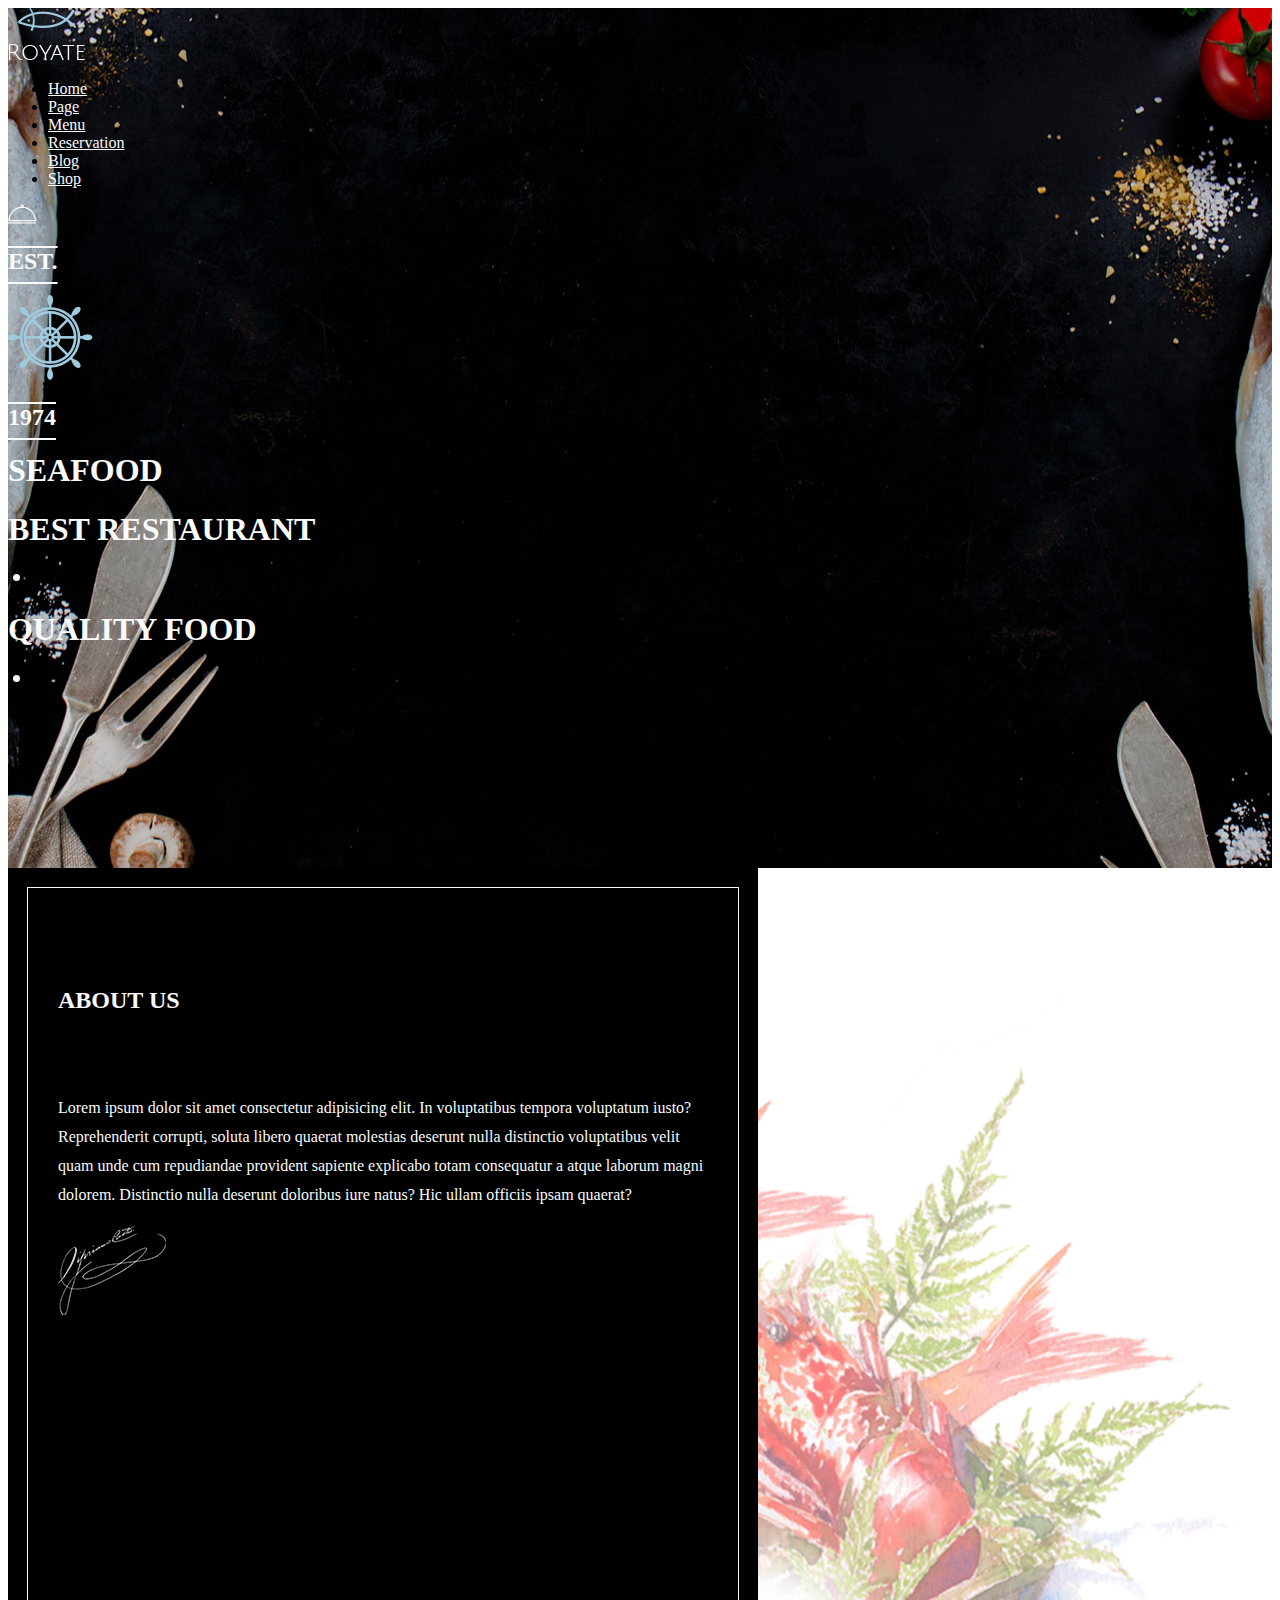
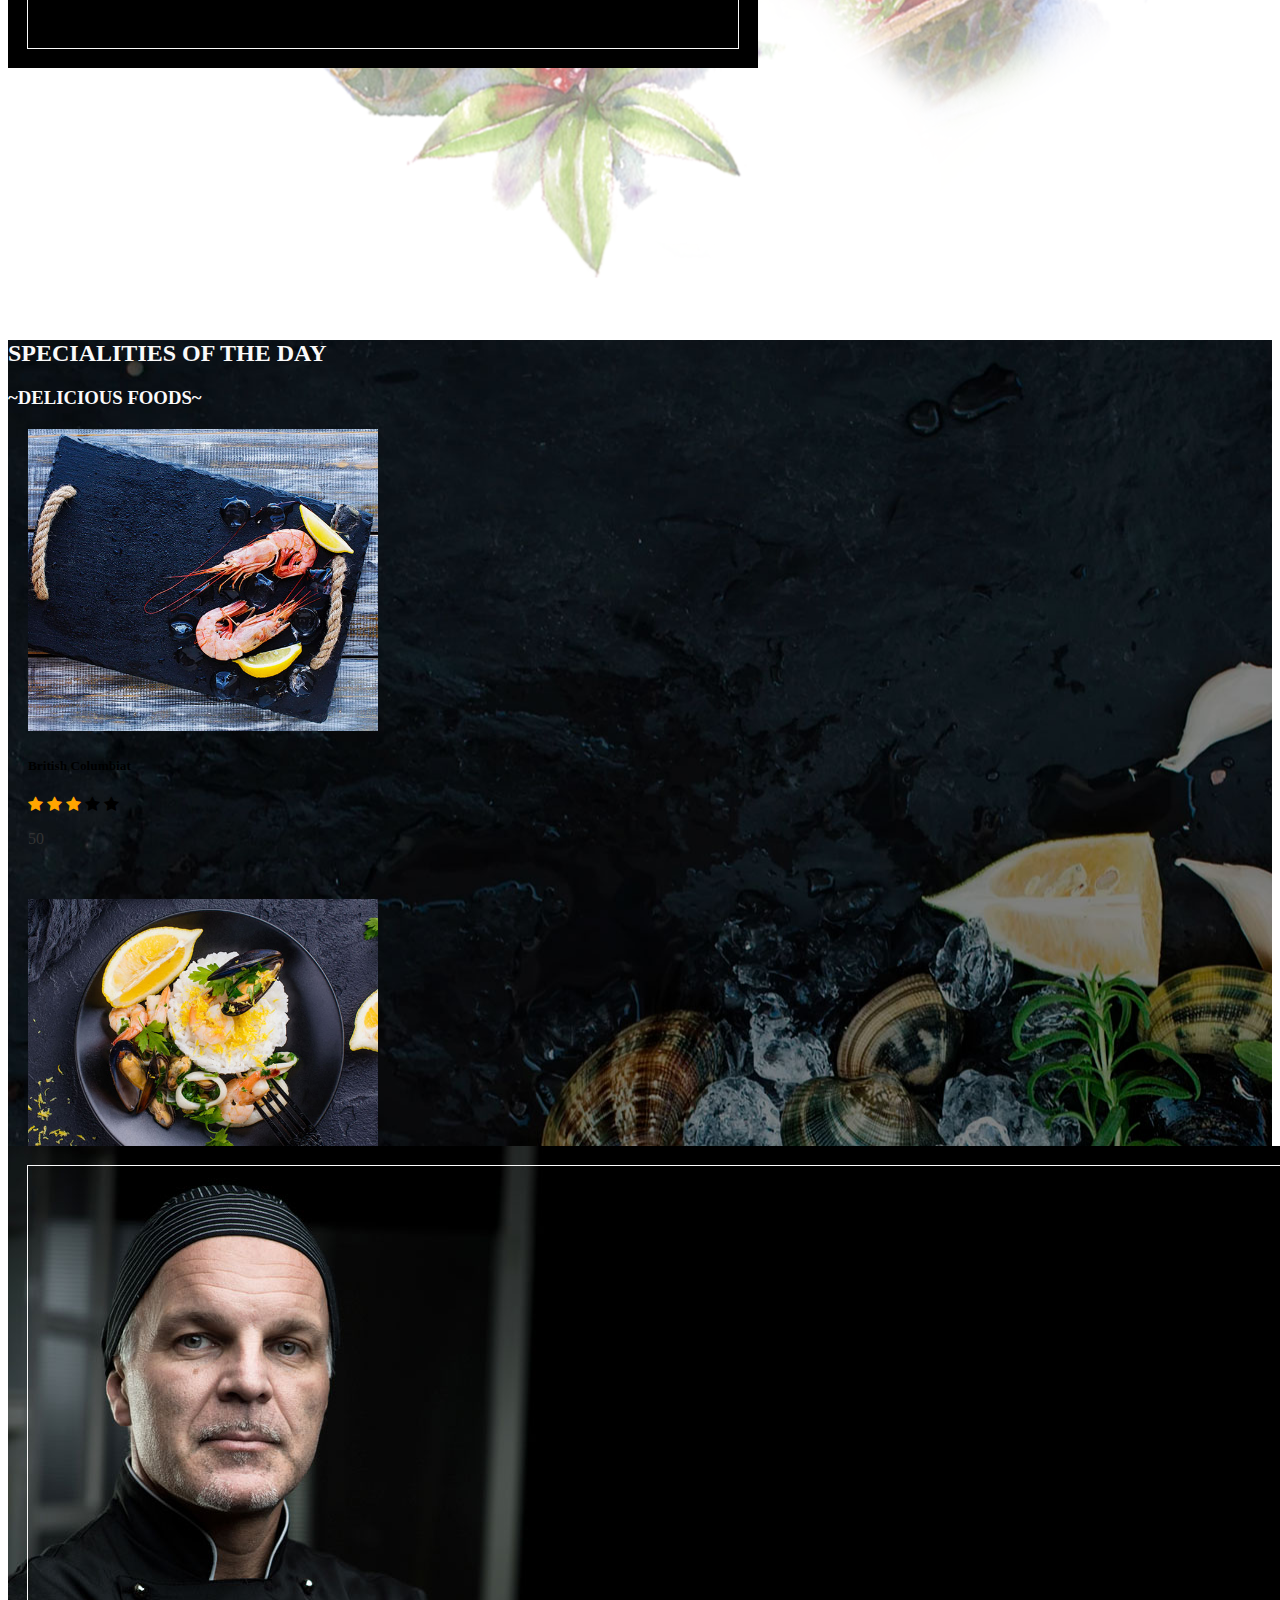
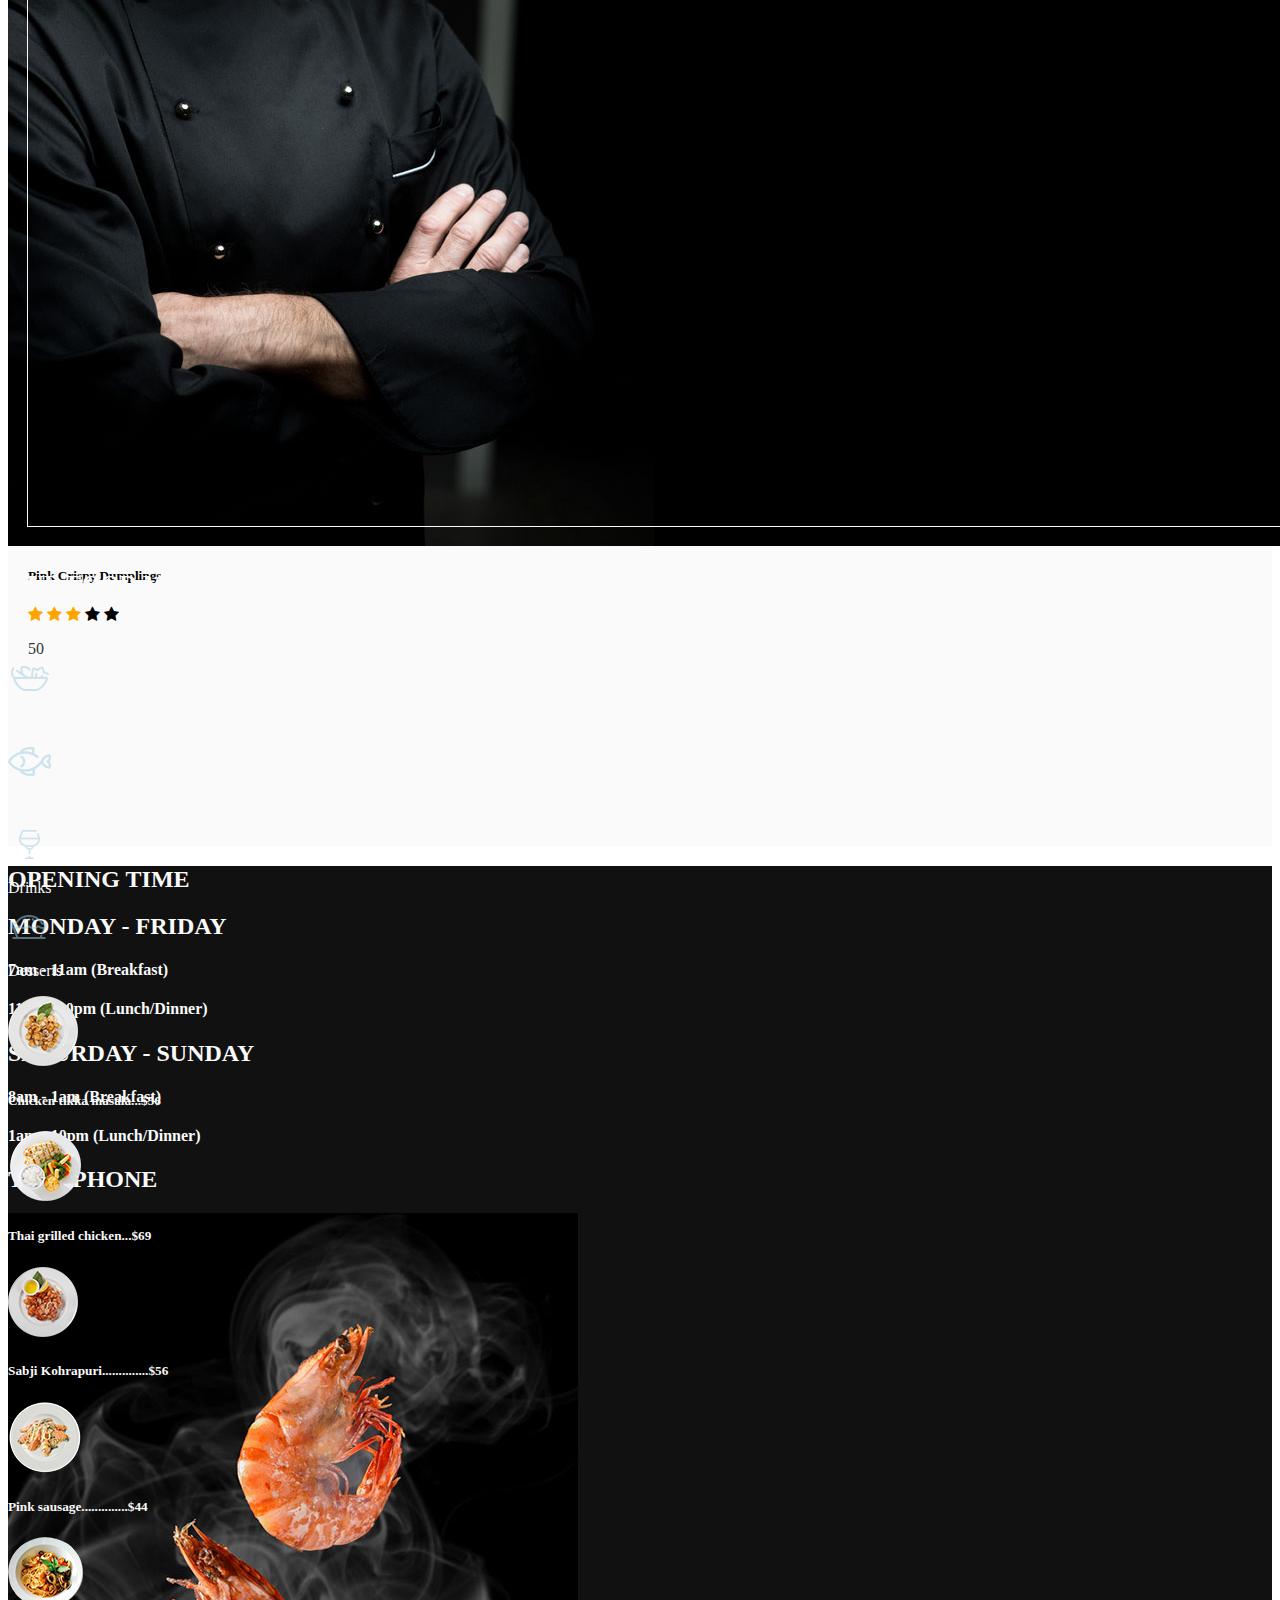
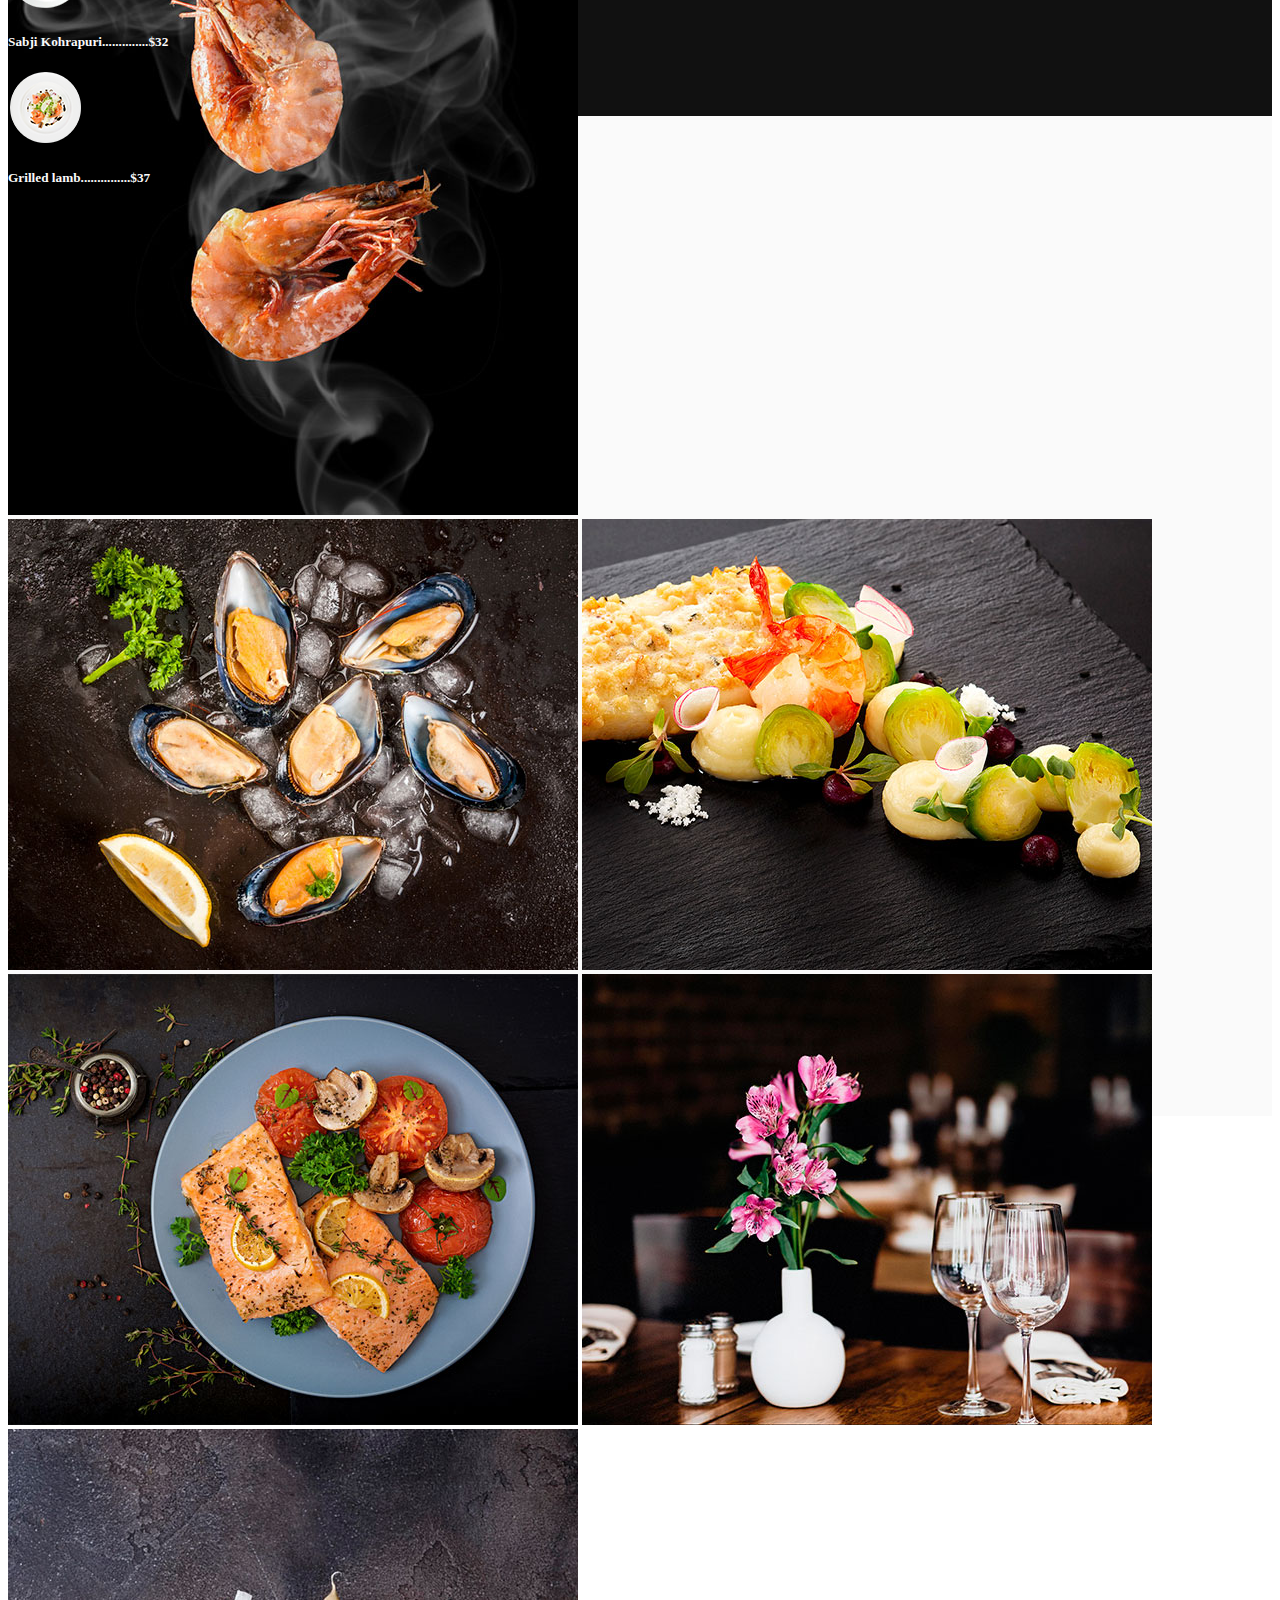
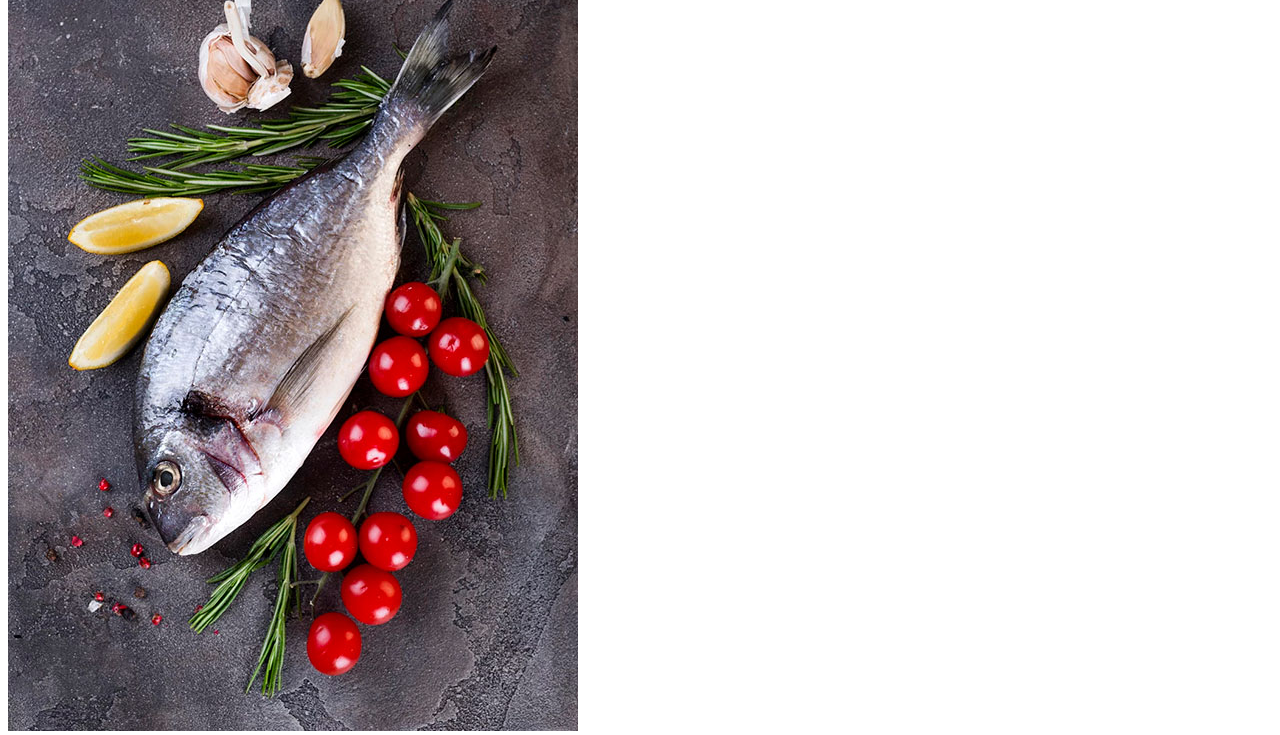
<file: projet_poisson/index.html>
<!DOCTYPE html>
<html lang="fr">
<head>
    <meta charset="UTF-8">
    <meta http-equiv="X-UA-Compatible" content="IE=edge">
    <meta name="viewport" content="width=device-width, initial-scale=1.0">
    <link rel="stylesheet" href="css/style.css">
    <link rel="stylesheet" href="https://cdnjs.cloudflare.com/ajax/libs/font-awesome/4.7.0/css/font-awesome.min.css">
    <title>Poisson</title>
    <link
        href="https://cdn.jsdelivr.net/npm/bootstrap@5.2.1/dist/css/bootstrap.min.css"
        rel="stylesheet"
        integrity="sha384-iYQeCzEYFbKjA/T2uDLTpkwGzCiq6soy8tYaI1GyVh/UjpbCx/TYkiZhlZB6+fzT"
        crossorigin="anonymous"
    />
</head>
<body>

    <header id="section-01">
        <div class="content bg-image-sec01">
            <nav class="navbar navbar-expand-sm bg-transparent">
                <div class="container-fluid justify-content-between text-center">
                    <img src="img/logo-1.png" alt="">
                  <ul class="navbar-nav">
                    <li class="nav-item p-3">
                      <a class="nav-link" href="#">Home</a>
                    </li>
                    <li class="nav-item p-3">
                      <a class="nav-link" href="#">Page</a>
                    </li>
                    <li class="nav-item p-3">
                      <a class="nav-link" href="#">Menu</a>
                    </li>
                    <li class="nav-item p-3">
                        <a class="nav-link" href="#">Reservation</a>
                    </li>
                    <li class="nav-item p-3">
                        <a class="nav-link" href="#">Blog</a>
                    </li>
                    <li class="nav-item p-3">
                        <a class="nav-link" href="#">Shop</a>
                    </li>
                  </ul>
                  <img src="img/notify.png" alt="">
                </div>             
              </nav>
            <div class="container h-75 d-flex justify-content-center align-items-center">
                <div class="row text-center">
                    <div class="col-md-12 d-flex justify-content-center align-items-center flex-column">    
                        <span class="d-flex align-items-center"><h2>est.</h2><img class="img-fluid" src="img/wheel.png" alt=""><h2>1974</h2></span>
                        <h1>seafood</h1>
                        <h1>best restaurant</h1>
                        <span class="d-flex align-items-center">
                            <span class="dot"></span>
                            <h1>quality food</h1>
                            <span class="dot"></span>
                        </span>    
                    </div>
                </div>
            </div>
        </div>
    </header>
    <section id="section-02">
        <div class="content bg-image-sec02">
            <div class="container h-100">
                <div class="row h-100 align-items-center justify-content-center">
                    <div class="col-md-12 text-center d-flex justify-content-center">
                        <div class="black-box inner-outline">
                            <h2>about us</h2>
                            <p>Lorem ipsum dolor sit amet consectetur adipisicing elit. In voluptatibus tempora voluptatum iusto? Reprehenderit corrupti, soluta libero quaerat molestias deserunt nulla distinctio voluptatibus velit quam unde cum repudiandae provident sapiente explicabo totam consequatur a atque laborum magni dolorem. Distinctio nulla deserunt doloribus iure natus? Hic ullam officiis ipsam quaerat?</p>
                            <img src="img/signature-1.png" alt="">
                        </div>
                    </div>
                </div>
            </div>
        </div>
    </section>
    <section id="section-03">
        <div class="content bg-image-sec03">
            <div class="container h-100">
                <div class="row h-100 text-center">
                    <div class="col-md-12 d-flex flex-column justify-content-center">
                        <h2>specialities of the day</h2>
                        <h3>~delicious foods~</h3>
                    </div>
                    <div class="col-md-12 d-flex justify-content-center flex-wrap">                 
                        <div class="card p-0 rounded-0">
                            <img src="img/speciality-22.jpg" class="card-img-top" alt="...">
                            <div class="card-body">
                            <h5 class="card-title">British Columbiat</h5>
                            <span class="fa fa-star checked"></span>
                            <span class="fa fa-star checked"></span>
                            <span class="fa fa-star checked"></span>
                            <span class="fa fa-star"></span>
                            <span class="fa fa-star"></span>
                            <p>50</p>
                            </div>
                        </div>
                        <div class="card p-0 rounded-0">
                            <img src="img/speciality-23.jpg" class="card-img-top" alt="...">
                            <div class="card-body">
                            <h5 class="card-title">Fruit Eggs</h5>
                            <span class="fa fa-star checked"></span>
                            <span class="fa fa-star checked"></span>
                            <span class="fa fa-star checked"></span>
                            <span class="fa fa-star"></span>
                            <span class="fa fa-star"></span>
                            <p>50</p>
                            </div>
                        </div>
                        <div class="card p-0 rounded-0">
                            <img src="img/speciality-19.jpg" class="card-img-top" alt="...">
                            <div class="card-body">
                            <h5 class="card-title">Salmon Sashimi</h5>
                            <span class="fa fa-star checked"></span>
                            <span class="fa fa-star checked"></span>
                            <span class="fa fa-star checked"></span>
                            <span class="fa fa-star"></span>
                            <span class="fa fa-star"></span>
                            <p>50</p>
                            </div>
                        </div>
                        <div class="card p-0 rounded-0">
                            <img src="img/speciality-20.jpg" class="card-img-top" alt="...">
                            <div class="card-body">
                            <h5 class="card-title">Pink Crispy Dumplings</h5>
                            <span class="fa fa-star checked"></span>
                            <span class="fa fa-star checked"></span>
                            <span class="fa fa-star checked"></span>
                            <span class="fa fa-star"></span>
                            <span class="fa fa-star"></span>
                            <p>50</p>
                            </div>
                        </div>                        
                    </div>                   
                </div>
            </div>
        </div>
    </section>
    <section id="section-04">
        <div class="content bg-white-sec04">
            <div class="container  h-100">
                <div class="row h-100 align-items-center justify-content-center">
                    <div class="col-md-12 d-flex justify-content-center">
                        <div class="black-box inner-outline d-flex">
                            <div class="col-md-5">
                                <img class="img-fluid" src="img/our-menu-bg-5.jpg" alt="">
                            </div>
                            
                            <div class="col-md-7 d-flex flex-column justify-content-center">
                                <div class="d-flex flex-column text-center">
                                    <h2>
                                        our food menu
                                    </h2>
                                    <h2>
                                        ~ see what we offer ~
                                    </h2>
                                </div>

                                <div id="logo-nav-sec04" class="d-flex justify-content-center pt-5">
                                    <div class="text-center me-5">
                                        <img class="pb-2" src="img/appetizer-square.png" alt="">
                                        <p>Appetizer</p>
                                    </div>
                                    <div class="text-center me-5">
                                        <img class="pb-2" src="img/main-course-square-1.png" alt="">
                                        <p>Main Course</p>
                                    </div>
                                    <div class="text-center me-5">
                                        <img class="pb-2" src="img/drinks-square-1.png" alt="">
                                        <p>Drinks</p>
                                    </div>
                                    <div class="text-center me-5">
                                        <img class="pb-2" src="img/deserts-square-1.png" alt="">
                                        <p>Desserts</p>
                                    </div>
                                    
                                    
                                    
                                </div>
                                <div class="">
                                    <div class="d-flex justify-content-center pt-5">
                                        <div class="d-flex pe-5 pb-3">
                                            <img src="img/menu-thumb-9.png" alt="">
                                            <h5>Chicken tikka masala...$56</h5>
                                        </div>
                                        <div class="d-flex pb-3">
                                            <img src="img/menu-thumb-10.png" alt="">
                                            <h5>Thai grilled chicken...$69</h5>
                                        </div>
                                    </div>
    
                                    <div class="d-flex justify-content-center">
                                        <div class="d-flex pe-5 pb-3">
                                            <img src="img/menu-thumb-11.png" alt="">
                                            <h5>Sabji Kohrapuri..............$56</h5>
                                        </div>
                                        <div class="d-flex pb-3">
                                            <img src="img/menu-thumb-12.png" alt="">
                                            <h5>Pink sausage..............$44</h5>
                                        </div>
                                    </div>
    
                                    <div class="d-flex justify-content-center">
                                        <div class="d-flex pe-5 pb-3">
                                            <img src="img/menu-thumb-13.png" alt="">
                                            <h5>Sabji Kohrapuri..............$32</h5>
                                        </div>
                                        <div class="d-flex pb-3">
                                            <img src="img/menu-thumb-14.png" alt="">
                                            <h5>Grilled lamb...............$37</h5>
                                        </div>
                                    </div>
                                </div>
                            </div>
                        </div>
                    </div>
                </div>
            </div>
        </div>
    </section>
    <section id="section-05">
        <div class="content bg-black-sec05">
            <div class="container">
                <div class="row d-flex pt-5 pb-5">
                    <div class="col-md-3">
                        <h2>
                            opening time
                        </h2>
                    </div>
                    <div class="col-md-3">
                        <h2>
                            Monday - Friday
                        </h2>

                        <h4>
                            7am - 11am (Breakfast)
                        </h4>

                        
                        <h4>
                            11am - 10pm (Lunch/Dinner)
                        </h4>
                    </div>
                    <div class="col-md-3">
                        <h2>
                            Saturday - Sunday
                        </h2>

                        <h4>
                            8am - 1am (Breakfast)
                        </h4>

                        
                        <h4>
                            1am - 10pm (Lunch/Dinner)
                        </h4>
                    </div>
                    <div class="col-md-3">
                        <h2>
                            telephone
                        </h2>
                    </div>
                </div>
                <div id="gallery" class="row">
                    <div class="col-3">
                        <img class="img-responsive" src="img/gallery-11.jpg" alt="">
                    </div>
                    <div class="col-3">
                        <img class="img-responsive" src="img/gallery-7.jpg" alt="">
                        <img class="img-responsive" src="img/gallery-8.jpg" alt="">
                    </div>
                    <div class="col-3">
                        <img class="img-responsive" src="img/gallery-10.jpg" alt="">
                        <img class="img-responsive" src="img/gallery-9.jpg" alt="">
                    </div>
                    <div class="col-3">
                        <img class="img-responsive" src="img/gallery-12.jpg" alt="">
                    </div>
                </div>
            </div>
        </div>
    </section>
    <section id="section-06">
        <div class="content bg-white-sec06">
            <div class="container">
                <div class="row">

                </div>
            </div>
        </div>
    </section>
</body>
</html>
</file>
<file: projet_poisson/css/style.css>
.bg-image-sec01{
    background-image: url("../img/slideshow-25.jpg");
    height: 95.5vh;
    background-repeat: no-repeat;
    background-position: center;
}
.bg-image-sec02{
    background-image: url("../img/about-us-bg.png");
    height: 117vh;
    background-repeat: no-repeat;
    background-position: center;
}

.bg-image-sec03{
    background-image: url("../img/special-bg.jpg");
    height: 89.5vh;
    background-repeat: no-repeat;
    background-position: center;
}

.bg-white-sec04{
    background-color: #fafafa;
    height: 1300px;
}

.bg-black-sec05{
    background-color: #111;
    height: 850px;
}

.bg-white-sec06{
    background-color: #fafafa;
    height: 1000px;
}

p{
    color: #fafafa;
}

h1{
    color: #fafafa;
    text-transform: uppercase;
}

h2{
    color: #fafafa;
    text-transform: uppercase;
}

h3{
    color: #fafafa;
    text-transform: uppercase;
}

h4{
    color: #fafafa;

}

#section-01 h2{
    text-decoration: underline overline #fafafa;
    text-underline-offset: 0.8rem;
}

#section-02 p {
    padding-top: 60px;
    line-height: 1.8;
}

#section-03 p {
    color: #333;
}
#section-05 #gallery .col-3{
    padding: 0;
}
#section-05 #gallery .col-12{
    padding: 0;
}

.dot {
    height: 7px;
    width: 7px;
    background-color: #fafafa;
    border-radius: 50%;
    display: inline-block;
    margin: 5px;
}

.black-box{
    background-color: #000;
    color: #fafafa;
    width: 650px;
    height: 650px;
    padding: 100px 50px 50px 50px;    
    position: relative;
}

#section-04 .black-box{
    background-color: #000;
    color: #fafafa;
    width: 1576px;
    height: 1000px;  
    position: relative;
    padding: 0;
}

.inner-outline {
    outline: 1px solid #fafafa;
    outline-offset: -20px;
}

img{
    max-width: 100%;
}

.card{
    width: 350px !important;
    height: 450px !important;
    margin: 20px;
}

.checked {
    color: orange;
}

.nav-link{
    color: #fafafa !important;
}

.navbar .navbar-nav .nav-link:hover {
    outline: 1px solid #fafafa;
    color: #fafafa;
}


@media (min-width: 1400px){
    .container, .container-lg, .container-md, .container-sm, .container-xl, .container-xxl {
        max-width: 1600px !important;
    }
}

#section-04 .content .container #logo-nav-sec04 img{
    opacity: 50%;
}

#section-04 .content .container #logo-nav-sec04 img:hover{
    opacity: 100%;
}
</file>
